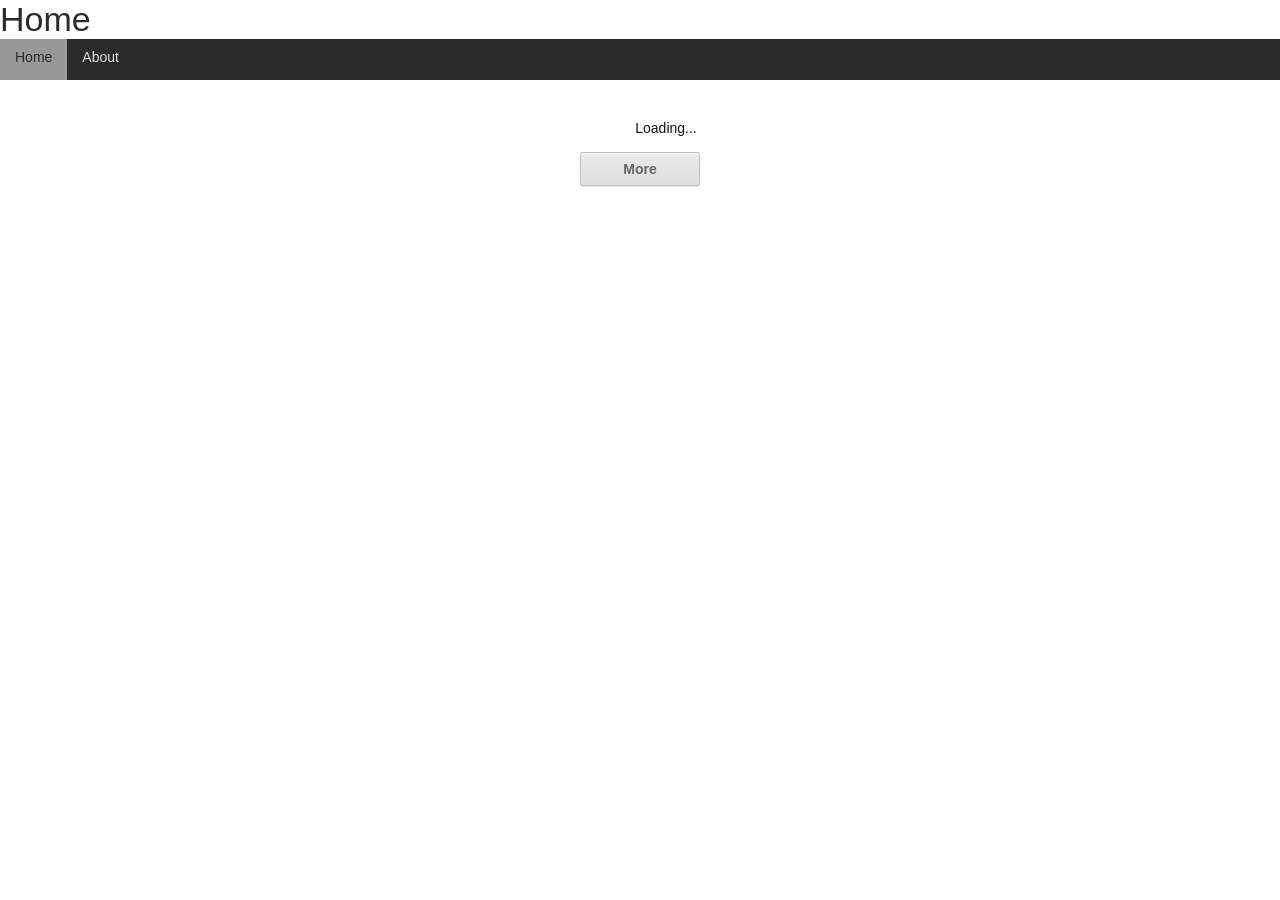
<file: index.html>
<!DOCTYPE html>
<html>
<head>
    <title>MyApp</title>
        
    <meta charset="utf-8" />
    <meta http-equiv="X-UA-Compatible" content="IE=edge,chrome=1" />
    <meta name="apple-mobile-web-app-capable" content="yes" />
    <meta name="viewport" content="width=device-width, initial-scale=1.0, maximum-scale=1.0" />

    <!-- This script is added by PhoneGap build -->
    <!-- <script type="text/javascript" src="cordova.js"></script> -->
    
    <script type="text/javascript" src="js/jquery-1.9.1.min.js"></script>
    <script type="text/javascript" src="js/knockout-2.2.1.js"></script>
    <script type="text/javascript" src="js/globalize.min.js"></script>

    <script type="text/javascript" src="js/dx.phonejs.js"></script>
    
	<link rel="stylesheet" type="text/css" href="css/dx.common.css" />
    <link rel="stylesheet" type="text/css" href="css/dx.ios.default.css" />
    <link rel="stylesheet" type="text/css" href="css/dx.android.holo-dark.css" />
    <link rel="stylesheet" type="text/css" href="css/dx.desktop.default.css" />

    <!-- App -->
    <link rel="stylesheet" type="text/css" href="index.css" />
    <script type="text/javascript" src="index.js"></script>    

    <!-- Layouts -->
    <script type="text/javascript" src="layouts/Navbar/NavbarLayout.js"></script>
    <link rel="stylesheet" type="text/css" href="layouts/Navbar/NavbarLayout.css" />
    <link rel="dx-template" type="text/html" href="layouts/Navbar/NavbarLayout.html"/>

    <!-- App views -->
    <link rel="stylesheet" type="text/css" href="views/home.css" />
    <script type="text/javascript" src="views/home.js"></script>
    <link rel="dx-template" type="text/html" href="views/home.html"/>
    <link rel="dx-template" type="text/html" href="views/about.html"/>
    <link rel="dx-template" type="text/html" href="views/products.html"/>
    <link rel="dx-template" type="text/html" href="views/product-details.html"/>
    <script type="text/javascript" src="views/products.js"></script>
    <script type="text/javascript" src="views/product-details.js"></script>
</head>
<body>
    <div class="dx-viewport"></div>
</body>
</html>
</file>
<file: css/dx.common.css>
/* 
* DevExpress PhoneJS
* Version: 13.1.4
* Build date: Jun 6, 2013
*
* Copyright (c) 2012 - 2013 Developer Express Inc. ALL RIGHTS RESERVED
* EULA: http://phonejs.devexpress.com/EULA
*/
html, body, div, span, applet, object, iframe, h1, h2, h3, h4, h5, h6, p, blockquote, pre, a, abbr, acronym, address, big, cite, code, del, dfn, em, font, img, ins, kbd, q, s, samp, small, strike, strong, sub, sup, tt, var, b, u, i, center, dl, dt, dd, ol, ul, li, fieldset, form, label, legend, table, caption, tbody, tfoot, thead, tr, th, td
{
  font-size: 100%;
  margin: 0;
  padding: 0;
  border: 0;
  outline: 0;
  background: transparent;
}
html, body
{
  width: 100%;
  height: 100%;
  -webkit-user-select: none;
  -moz-user-select: none;
  -ms-user-select: none;
  -o-user-select: none;
  user-select: none;
}
body
{
  background: #fff;
}
.dx-viewport
{
  width: 100%;
  height: 100%;
}
blockquote, q
{
  quotes: none;
}
a
{
  color: #818181;
}
:focus
{
  outline: 0;
}
ins
{
  text-decoration: none;
}
del
{
  text-decoration: line-through;
}
table
{
  border-collapse: collapse;
  border-spacing: 0;
}
article, aside, details, figcaption, figure, footer, header, hgroup, menu, nav, section
{
  display: block;
}
.dx-transition-inner-wrapper
{
  position: absolute;
  overflow: hidden;
}
.dx-transition-outer-wrapper
{
  position: relative;
  overflow: hidden;
}
.dx-transition-inner-wrapper>*
{
  height: 100%;
}
.dx-clearfix:before, .dx-clearfix:after
{
  display: table;
  line-height: 0;
  content: "";
}
.dx-clearfix:after
{
  clear: both;
}
.dx-translate-disabled
{
  -webkit-transform: none !important;
  -moz-transform: none !important;
  -ms-transform: none !important;
  -o-transform: none !important;
  transform: none !important;
}
.dx-hidden-input
{
  position: fixed;
  left: -10px;
  top: -10px;
  width: 0;
  height: 0;
}
.dx-user-select
{
  -webkit-user-select: text;
  -moz-user-select: text;
  -ms-user-select: text;
  -o-user-select: text;
  user-select: text;
}
.dx-widget
{
  padding: 0;
  -webkit-touch-callout: none;
  -webkit-tap-highlight-color: rgba(0,0,0,0);
  -ms-content-zooming: none;
  -webkit-text-size-adjust: none;
}
.dx-widget.dx-state-invisible
{
  display: none !important;
}
.dx-fieldset
{
  margin-bottom: 20px;
}
.dx-fieldset .dx-field
{
  padding: .4em;
  position: relative;
}
.dx-fieldset .dx-field:before, .dx-fieldset .dx-field:after
{
  display: table;
  line-height: 0;
  content: "";
}
.dx-fieldset .dx-field:after
{
  clear: both;
}
.dx-fieldset .dx-field-label
{
  float: left;
  width: 40%;
  text-overflow: ellipsis;
  white-space: nowrap;
  overflow: hidden;
}
.dx-fieldset .dx-field-value
{
  float: right;
  width: 60%;
  text-overflow: ellipsis;
  white-space: nowrap;
  overflow: hidden;
  margin: 0;
}
.dx-button
{
  display: inline-block;
  margin: 1px 0;
  cursor: pointer;
  text-align: center;
  vertical-align: middle;
  max-width: 100%;
  -webkit-user-select: none;
  -moz-user-select: none;
  -ms-user-select: none;
  -o-user-select: none;
  user-select: none;
  -webkit-user-drag: none;
  -moz-user-drag: none;
  -ms-user-drag: none;
  -o-user-drag: none;
  user-drag: none;
}
.dx-button .dx-button-content
{
  text-overflow: ellipsis;
  overflow: hidden;
  max-height: 100%;
}
.dx-button.dx-state-disabled
{
  cursor: default;
}
.dx-button .dx-button-link
{
  text-decoration: none;
}
.dx-button .dx-icon
{
  display: inline-block;
  vertical-align: middle;
}
.dx-button .dx-button-text
{
  display: inline;
  vertical-align: middle;
}
.dx-scrollable
{
  height: 100%;
}
.dx-scrollable-container
{
  position: relative;
  overflow: hidden;
  width: 100%;
  height: 100%;
  -ms-touch-action: none;
  -webkit-tap-highlight-color: transparent;
}
.dx-scrollable-content
{
  position: relative;
  min-height: 100%;
  -webkit-backface-visibility: hidden;
  -webkit-transform: translate3d(0,0,0);
}
.dx-scrollable-content:before, .dx-scrollable-content:after
{
  display: table;
  line-height: 0;
  content: "";
}
.dx-scrollable-content:after
{
  clear: both;
}
.dx-scrollable-content-horizontal
{
  float: left;
  display: block;
}
.dx-scrollable-scrollbar
{
  position: absolute;
}
.dx-scrollable-scroll
{
  position: relative;
  -webkit-backface-visibility: hidden;
  -webkit-transform: translate3d(0,0,0);
}
.dx-scrollable-scrollbar-vertical
{
  top: 0;
  right: 0;
  width: 9px;
}
.dx-scrollable-scrollbar-horizontal
{
  left: 0;
  bottom: 0;
  height: 9px;
}
.dx-scrollable-scrollbar.dx-state-disabled
{
  display: none;
}
.dx-swipeable
{
  -webkit-user-select: none;
  -moz-user-select: none;
  -ms-user-select: none;
  -o-user-select: none;
  user-select: none;
}
.dx-scrollview-pull-down
{
  width: 100%;
  height: 50px;
  padding-top: 30px;
  top: -80px;
  overflow: hidden;
  -webkit-user-select: none;
  -moz-user-select: none;
  -ms-user-select: none;
  -o-user-select: none;
  user-select: none;
  -webkit-user-drag: none;
  -moz-user-drag: none;
  -ms-user-drag: none;
  -o-user-drag: none;
  user-drag: none;
}
.dx-scrollview-pull-down.dx-scrollview-pull-down-loading .dx-scrollview-pull-down-image
{
  display: none;
}
.dx-scrollview-pull-down.dx-scrollview-pull-down-loading .dx-scrollview-pull-down-indicator
{
  display: inline-block;
  margin: 0 40px;
  width: 20px;
  height: 23px;
  line-height: 30px;
  padding-top: 7px;
  -webkit-user-select: none;
  -moz-user-select: none;
  -ms-user-select: none;
  -o-user-select: none;
  user-select: none;
  -webkit-user-drag: none;
  -moz-user-drag: none;
  -ms-user-drag: none;
  -o-user-drag: none;
  user-drag: none;
}
.dx-scrollview-pull-down .dx-scrollview-pull-down-indicator
{
  display: none;
}
.dx-scrollview-pull-down-image
{
  display: inline-block;
  vertical-align: middle;
  margin: 0 40px;
  width: 20px;
  height: 50px;
  -webkit-user-select: none;
  -moz-user-select: none;
  -ms-user-select: none;
  -o-user-select: none;
  user-select: none;
  -webkit-user-drag: none;
  -moz-user-drag: none;
  -ms-user-drag: none;
  -o-user-drag: none;
  user-drag: none;
  -webkit-transform: translate3d(0,0,0) rotate(0);
  -moz-transform: translate3d(0,0,0) rotate(0);
  -ms-transform: translate3d(0,0,0) rotate(0);
  -o-transform: translate3d(0,0,0) rotate(0);
  transform: translate3d(0,0,0) rotate(0);
  -ms-transform: rotate(0);
  -webkit-transition: -webkit-transform .2s linear;
  -moz-transition: -moz-transform .2s linear;
  -o-transition: -o-transform .2s linear;
  transition: transform .2s linear;
}
.dx-scrollview-pull-down-text
{
  display: inline;
  vertical-align: middle;
  -webkit-user-select: none;
  -moz-user-select: none;
  -ms-user-select: none;
  -o-user-select: none;
  user-select: none;
  -webkit-user-drag: none;
  -moz-user-drag: none;
  -ms-user-drag: none;
  -o-user-drag: none;
  user-drag: none;
}
.dx-scrollview-pull-down-ready .dx-scrollview-pull-down-image
{
  -webkit-transform: translate3d(0,0,0) rotate(-180deg);
  -moz-transform: translate3d(0,0,0) rotate(-180deg);
  -ms-transform: translate3d(0,0,0) rotate(-180deg);
  -o-transform: translate3d(0,0,0) rotate(-180deg);
  transform: translate3d(0,0,0) rotate(-180deg);
  -ms-transform: rotate(-180deg);
}
.dx-scrollview-content
{
  position: relative;
}
.dx-scrollview-content:before, .dx-scrollview-content:after
{
  display: table;
  line-height: 0;
  content: "";
}
.dx-scrollview-content:after
{
  clear: both;
}
.dx-scrollview-scrollbottom .dx-scrollview-scrollbottom-indicator
{
  height: 23px;
  line-height: 30px;
  padding-top: 7px;
  margin: 0 10px;
  -webkit-user-select: none;
  -moz-user-select: none;
  -ms-user-select: none;
  -o-user-select: none;
  user-select: none;
  -webkit-user-drag: none;
  -moz-user-drag: none;
  -ms-user-drag: none;
  -o-user-drag: none;
  user-drag: none;
}
.dx-scrollview-scrollbottom .dx-scrollview-scrollbottom-indicator
{
  display: inline-block;
}
.dx-scrollview-scrollbottom.dx-scrollview-scrollbottom-end .dx-scrollview-scrollbottom-indicator
{
  display: none;
}
.dx-scrollview-scrollbottom-text
{
  display: inline;
  vertical-align: middle;
  -webkit-user-select: none;
  -moz-user-select: none;
  -ms-user-select: none;
  -o-user-select: none;
  user-select: none;
  -webkit-user-drag: none;
  -moz-user-drag: none;
  -ms-user-drag: none;
  -o-user-drag: none;
  user-drag: none;
}
.dx-scrollview-scrollbottom
{
  text-align: center;
  width: 100%;
  padding: 10px 0;
  overflow: hidden;
}
.dx-checkbox
{
  display: inline-block;
  margin: 1px;
  cursor: pointer;
  -webkit-user-select: none;
  -moz-user-select: none;
  -ms-user-select: none;
  -o-user-select: none;
  user-select: none;
  -webkit-user-drag: none;
  -moz-user-drag: none;
  -ms-user-drag: none;
  -o-user-drag: none;
  user-drag: none;
}
.dx-checkbox.dx-state-disabled
{
  cursor: default;
}
.dx-checkbox .dx-checkbox-icon
{
  display: inline-block;
}
.dx-slider
{
  margin: 1px;
  line-height: 0;
  -webkit-user-select: none;
  -moz-user-select: none;
  -ms-user-select: none;
  -o-user-select: none;
  user-select: none;
}
.dx-slider.dx-state-disabled .dx-slider-wrapper
{
  cursor: default;
}
.dx-slider .dx-slider-wrapper
{
  position: relative;
  display: inline-block;
  width: 100%;
  cursor: pointer;
}
.dx-slider .dx-slider-wrapper .dx-slider-range
{
  position: absolute;
  top: 0;
  height: 100%;
  pointer-events: none;
  -webkit-user-drag: none;
  -moz-user-drag: none;
  -ms-user-drag: none;
  -o-user-drag: none;
  user-drag: none;
}
.dx-slider .dx-slider-wrapper .dx-slider-handle
{
  position: absolute;
  top: 0;
  left: 0;
  -webkit-user-drag: none;
  -moz-user-drag: none;
  -ms-user-drag: none;
  -o-user-drag: none;
  user-drag: none;
}
.dx-switch
{
  position: relative;
  display: inline-block;
  overflow: visible;
  margin: 1px;
  cursor: pointer;
  -webkit-user-drag: none;
  -moz-user-drag: none;
  -ms-user-drag: none;
  -o-user-drag: none;
  user-drag: none;
  -webkit-user-select: none;
  -moz-user-select: none;
  -ms-user-select: none;
  -o-user-select: none;
  user-select: none;
}
.dx-switch.dx-state-disabled
{
  cursor: default;
}
.dx-switch .dx-switch-wrapper
{
  overflow: hidden;
  width: 100%;
  height: 100%;
}
.dx-switch .dx-switch-inner
{
  margin-left: -50px;
}
.dx-tabs
{
  text-align: center;
  display: inline-block;
  font-size: 0 !important;
}
.dx-tabs .dx-tab
{
  display: inline-block;
  cursor: pointer;
  position: relative;
  overflow: hidden;
  text-overflow: ellipsis;
  white-space: nowrap;
}
.dx-tabs .dx-tab a
{
  text-decoration: none;
  color: #fff;
  position: absolute;
  top: 0;
  left: 0;
  height: 100%;
  width: 100%;
  background-color: #fff;
  opacity: .001;
}
.dx-tabs .dx-tab .dx-icon
{
  display: block;
  margin: 0 auto;
  -webkit-user-drag: none;
  -moz-user-drag: none;
  -ms-user-drag: none;
  -o-user-drag: none;
  user-drag: none;
}
.dx-tabs .dx-tab .dx-tab-text
{
  display: block;
  text-align: center;
  margin: 0 auto;
  -webkit-user-drag: none;
  -moz-user-drag: none;
  -ms-user-drag: none;
  -o-user-drag: none;
  user-drag: none;
  -webkit-user-select: none;
  -moz-user-select: none;
  -ms-user-select: none;
  -o-user-select: none;
  user-select: none;
}
.dx-map
{
  position: relative;
}
.dx-map .dx-map-container, .dx-map .dx-map-shield
{
  position: absolute;
  top: 0;
  left: 0;
  width: 100%;
  height: 100%;
}
.dx-map .dx-map-shield
{
  opacity: .01;
  background: rgba(0,0,0,.01);
}
.dx-tabs.dx-navbar
{
  width: 100%;
  margin: 0;
  -webkit-user-drag: none;
  -moz-user-drag: none;
  -ms-user-drag: none;
  -o-user-drag: none;
  user-drag: none;
  -webkit-user-select: none;
  -moz-user-select: none;
  -ms-user-select: none;
  -o-user-select: none;
  user-select: none;
}
.dx-tabs.dx-navbar .dx-nav-item
{
  vertical-align: bottom;
}
.dx-tabs.dx-navbar .dx-nav-item a
{
  display: block;
  height: 100%;
  text-decoration: none;
}
.dx-tabs.dx-navbar .dx-nav-item-content
{
  position: relative;
}
.dx-editbox
{
  margin: 1px;
}
.dx-editbox .dx-editbox-input
{
  width: 100%;
  border: 0;
  outline: 0;
  -webkit-appearance: none;
  -webkit-box-sizing: border-box;
  -moz-box-sizing: border-box;
  box-sizing: border-box;
  -webkit-user-select: text;
  -moz-user-select: text;
  -ms-user-select: text;
  -o-user-select: text;
  user-select: text;
}
.dx-editbox .dx-placeholder
{
  position: relative;
}
.dx-editbox .dx-placeholder:before
{
  position: absolute;
  display: block;
  width: 100%;
  height: 100%;
  content: attr(DATA-DX_PLACEHOLDER);
}
.dx-editbox .dx-placeholder.dx-hide:before
{
  display: none;
}
.dx-textarea .dx-editbox-input
{
  resize: none;
  font-family: inherit;
}
.dx-numberbox input[type=number]::-webkit-inner-spin-button
{
  -webkit-appearance: none;
}
.dx-toolbar
{
  position: relative;
  width: 100%;
  overflow: hidden;
  z-index: 1;
}
.dx-toolbar .dx-toolbar-item
{
  display: table-cell;
  padding: 0 5px;
  vertical-align: middle;
}
.dx-toolbar .dx-toolbar-item .dx-tabs
{
  table-layout: auto;
}
.dx-toolbar .dx-toolbar-item img
{
  display: block;
}
.dx-toolbar .dx-toolbar-left, .dx-toolbar .dx-toolbar-right
{
  position: absolute;
}
.dx-toolbar .dx-toolbar-left
{
  left: 0;
}
.dx-toolbar .dx-toolbar-right
{
  right: 0;
}
.dx-toolbar .dx-toolbar-label
{
  -webkit-user-select: none;
  -moz-user-select: none;
  -ms-user-select: none;
  -o-user-select: none;
  user-select: none;
  -webkit-user-drag: none;
  -moz-user-drag: none;
  -ms-user-drag: none;
  -o-user-drag: none;
  user-drag: none;
}
.dx-toolbar .dx-toolbar-center
{
  margin: 0 auto;
  height: 100%;
  text-align: center;
}
.dx-toolbar .dx-toolbar-center, .dx-toolbar .dx-toolbar-left, .dx-toolbar .dx-toolbar-right
{
  display: table;
  top: 0;
  height: 100%;
}
.dx-list
{
  min-height: 3em;
  margin: 0;
}
.dx-list .dx-list-item
{
  cursor: pointer;
  -webkit-backface-visibility: hidden;
}
.dx-list.dx-state-disabled, .dx-list.dx-state-disabled .dx-list-item, .dx-list.dx-state-disabled.dx-list-item
{
  cursor: default;
}
.dx-list .dx-list-next-button
{
  padding: 5px;
  text-align: center;
}
.dx-list .dx-list-next-button .dx-button
{
  padding: 0 3em;
}
.dx-tileview .dx-tile
{
  position: absolute !important;
  -webkit-backface-visibility: hidden;
  -webkit-box-sizing: border-box;
  -moz-box-sizing: border-box;
  box-sizing: border-box;
}
.dx-tileview .dx-tile.dx-state-active
{
  -webkit-transition: -webkit-transform 100ms linear;
  -moz-transition: -moz-transform 100ms linear;
  -o-transition: -o-transform 100ms linear;
  transition: transform 100ms linear;
  -webkit-transform: scale(.96);
  -moz-transform: scale(.96);
  -ms-transform: scale(.96);
  -o-transform: scale(.96);
  transform: scale(.96);
}
.dx-tileview .dx-tiles-wrapper
{
  position: relative;
  height: 1px;
}
.dx-tileview div.dx-scrollable-container
{
  overflow-y: hidden;
}
.dx-overlay
{
  position: absolute;
  z-index: 1000;
  top: 0;
  left: 0;
  -webkit-transform: translate3d(0,0,0);
  -moz-transform: translate3d(0,0,0);
  -ms-transform: translate3d(0,0,0);
  -o-transform: translate3d(0,0,0);
  transform: translate3d(0,0,0);
  -webkit-user-select: none;
  -moz-user-select: none;
  -ms-user-select: none;
  -o-user-select: none;
  user-select: none;
}
.dx-overlay.dx-overlay-modal
{
  width: 100%;
  height: 100%;
}
.dx-overlay.dx-overlay-shader
{
  position: fixed;
  background-color: rgba(128,128,128,.5);
}
.dx-overlay .dx-overlay-content
{
  position: absolute;
  z-index: 1000;
  overflow: hidden;
  -webkit-transform: translate3d(0,0,0);
  -moz-transform: translate3d(0,0,0);
  -ms-transform: translate3d(0,0,0);
  -o-transform: translate3d(0,0,0);
  transform: translate3d(0,0,0);
}
.dx-toast .dx-toast-content
{
  display: inline-block;
  padding: 10px;
  vertical-align: middle;
}
.dx-toast .dx-toast-content .dx-toast-icon
{
  display: inline-block;
  width: 35px;
  height: 35px;
  margin-right: 10px;
  vertical-align: middle;
}
.dx-toast .dx-toast-content .dx-toast-message
{
  display: inline;
  vertical-align: middle;
}
.dx-toast .dx-toast-content.dx-toast-info
{
  background-color: #80b9e4;
}
.dx-toast .dx-toast-content.dx-toast-warning
{
  background-color: #ffb277;
}
.dx-toast .dx-toast-content.dx-toast-error
{
  background-color: #f77;
}
.dx-toast .dx-toast-content.dx-toast-success
{
  background-color: #6ec881;
}
.dx-popup .dx-overlay-content .dx-popup-title
{
  min-height: 19px;
  padding: 10px;
  -webkit-user-drag: none;
  -moz-user-drag: none;
  -ms-user-drag: none;
  -o-user-drag: none;
  user-drag: none;
  -webkit-user-select: none;
  -moz-user-select: none;
  -ms-user-select: none;
  -o-user-select: none;
  user-select: none;
}
.dx-popup .dx-overlay-content .dx-popup-content
{
  padding: 10px;
  -webkit-user-drag: none;
  -moz-user-drag: none;
  -ms-user-drag: none;
  -o-user-drag: none;
  user-drag: none;
  -webkit-user-select: none;
  -moz-user-select: none;
  -ms-user-select: none;
  -o-user-select: none;
  user-select: none;
}
.dx-dialog-root .dx-overlay-shader
{
  background-color: #444;
}
.dx-dialog-root .dx-overlay-content .dx-dialog-content
{
  padding: 0;
}
.dx-dialog-root .dx-overlay-content .dx-dialog-message
{
  padding: 10px 10px 5px 10px;
}
.dx-dialog-root .dx-overlay-content .dx-button:only-child
{
  width: 100%;
}
.dx-gallery
{
  position: relative;
  overflow: hidden;
  width: 100%;
  height: 100%;
}
.dx-gallery .dx-gallery-wrapper
{
  position: relative;
  height: 100%;
}
.dx-gallery .dx-gallery-nav-button-prev, .dx-gallery .dx-gallery-nav-button-next
{
  position: absolute;
  top: 50%;
  cursor: pointer;
  -webkit-user-select: none;
  -moz-user-select: none;
  -ms-user-select: none;
  -o-user-select: none;
  user-select: none;
  background-size: 100%;
}
.dx-gallery.dx-state-disabled .dx-gallery-nav-button-prev, .dx-gallery.dx-state-disabled .dx-gallery-nav-button-next
{
  cursor: default;
}
.dx-gallery .dx-gallery-nav-button-prev
{
  left: 0;
}
.dx-gallery .dx-gallery-nav-button-next
{
  right: 0;
}
.dx-gallery .dx-gallery-item
{
  position: absolute;
  width: 100%;
  height: 100%;
}
.dx-gallery .dx-gallery-indicator
{
  position: absolute;
  bottom: 10px;
  width: 100%;
  height: 10px;
  font-size: 0;
}
.dx-gallery .dx-gallery-indicator-item
{
  display: inline-block;
  height: 10px;
  margin: 0 2px;
}
.dx-lookup
{
  height: 19px;
}
.dx-lookup .dx-lookup-field
{
  cursor: pointer;
  -webkit-box-sizing: border-box;
  -moz-box-sizing: border-box;
  box-sizing: border-box;
  width: 100%;
  height: 100%;
  position: relative;
  text-overflow: ellipsis;
  white-space: nowrap;
  overflow: hidden;
}
.dx-lookup-popup .dx-list-item
{
  cursor: pointer;
}
.dx-lookup-popup .dx-popup-content
{
  position: absolute;
  top: 40px;
  bottom: 40px;
  left: 0;
  right: 0;
}
.dx-lookup-popup.dx-lookup-popup-search .dx-popup-content
{
  bottom: 85px;
}
.dx-action-sheet-popup .dx-overlay-content
{
  -webkit-user-select: none;
  -moz-user-select: none;
  -ms-user-select: none;
  -o-user-select: none;
  user-select: none;
  -webkit-user-drag: none;
  -moz-user-drag: none;
  -ms-user-drag: none;
  -o-user-drag: none;
  user-drag: none;
  padding-top: 0;
  padding-bottom: 0;
}
.dx-action-sheet-popup .dx-overlay-content .dx-button
{
  padding-left: 0;
  padding-right: 0;
  margin-left: 0;
  margin-right: 0;
}
.dx-action-sheet-popup .dx-overlay-content .dx-action-sheet-item, .dx-action-sheet-popup .dx-overlay-content .dx-action-sheet-cancel
{
  width: 100%;
}
.dx-loadindicator
{
  display: inline-block;
  position: relative;
  width: 32px;
  height: 32px;
  overflow: hidden;
}
.dx-loadindicator.dx-loadindicator-small
{
  width: 20px;
  height: 20px;
}
.dx-loadindicator.dx-loadindicator-medium
{
  width: 32px;
  height: 32px;
}
.dx-loadindicator.dx-loadindicator-large
{
  width: 64px;
  height: 64px;
}
.dx-loadpanel-content
{
  padding: 10px;
  border: 1px solid #ccc;
  background: #fefefe;
  filter: alpha(opacity=90);
  -khtml-opacity: .9;
  -moz-opacity: .9;
  opacity: .9;
  -webkit-border-radius: 5px;
  -moz-border-radius: 5px;
  border-radius: 5px;
  -webkit-user-drag: none;
  -moz-user-drag: none;
  -ms-user-drag: none;
  -o-user-drag: none;
  user-drag: none;
  text-align: center;
}
.dx-loadpanel-content .dx-loadpanel-image
{
  height: 30px;
}
.dx-loadpanel-content .dx-loadpanel-message
{
  margin: 10px;
  text-align: center;
}
.dx-overlay.dx-loadpanel, .dx-overlay.dx-loadpanel .dx-overlay-shader, .dx-overlay.dx-loadpanel .dx-overlay-content
{
  z-index: 1001;
}
.dx-autocomplete-popup .dx-list
{
  min-height: 35px;
}
.dx-dropdownmenu-popup .dx-dropdownmenu-list
{
  min-height: 40px;
  min-width: 100px;
}
.dx-dropdownmenu-popup .dx-dropdownmenu-list .dx-list-item:last-child
{
  border-bottom: none;
}
.dx-datagrid
{
  font-weight: 400;
  font-family: SegoeUI,'Segoe UI',HelveticaNeue,'Helvetica Neue','Trebuchet MS',Verdana;
  font-size: 12px;
  cursor: default;
}
.dx-datagrid table
{
  border-collapse: collapse;
}
.dx-datagrid .dx-datagrid-table
{
  table-layout: fixed;
  width: 100%;
}
.dx-pivotgrid
{
  font-weight: 400;
  font-size: 12px;
  cursor: default;
  width: 100%;
}
.dx-pivotgrid table
{
  border-collapse: collapse;
}
.disable-select
{
  -webkit-touch-callout: none;
  -webkit-user-select: none;
  -khtml-user-select: none;
  -moz-user-select: none;
  -ms-user-select: none;
  -o-user-select: none;
  user-select: none;
}
.dxdbRootFullScreenMode
{
  padding: 10px;
}
.dx-dashboard-viewer
{
  background: transparent;
}
.dx-dashboard-title
{
  font-size: 30px;
  overflow: hidden;
  padding-top: 3px;
  padding-bottom: 3px;
}
.dx-dashboard-title .dx-dashboard-title-image
{
  white-space: normal;
}
.dx-dashboard-title .dx-dashboard-title-text
{
  overflow: hidden;
  text-overflow: ellipsis;
  white-space: nowrap;
  display: inline-block;
  float: left;
  padding-left: 8px;
  padding-right: 8px;
  padding-top: 0;
  padding-bottom: 0;
}
.dx-dashboard-viewer .dx-viewer-item-table
{
  border-collapse: separate;
}
.dx-dashboard-viewer div, .dx-dashboard-viewer td, .dx-dashboard-viewer tr
{
  vertical-align: top;
}
.dx-dashboard-viewer .dx-dashboard-splitter-pane
{
  -webkit-touch-callout: none;
  -webkit-user-select: none;
  -khtml-user-select: none;
  -moz-user-select: none;
  -ms-user-select: none;
  -o-user-select: none;
  user-select: none;
  -webkit-background-clip: padding-box;
  background-clip: padding-box;
  overflow: hidden;
}
.dx-dashboard-viewer .dx-dashboard-splitter-pane-empty
{
  -webkit-touch-callout: none;
  -webkit-user-select: none;
  -khtml-user-select: none;
  -moz-user-select: none;
  -ms-user-select: none;
  -o-user-select: none;
  user-select: none;
  -webkit-background-clip: padding-box;
  background-clip: padding-box;
  overflow: visible;
}
.dx-dashboard-icon
{
  background-repeat: no-repeat;
  background-position: center center;
}
.dx-dashboard-button
{
  display: inline-block;
  padding: 0;
  border: 1px solid transparent;
}
.dx-dashboard-small-icon
{
  background-repeat: no-repeat;
  background-position: center center;
  width: 24px;
  height: 24px;
}
.dx-dashboard-big-icon
{
  background-repeat: no-repeat;
  background-position: center center;
  width: 32px;
  height: 32px;
}
.dx-dashboard-small-button-icon
{
  background-repeat: no-repeat;
  background-position: center center;
  width: 24px;
  height: 24px;
  display: inline-block;
  padding: 0;
  border: 1px solid transparent;
}
.dx-dashboard-big-button-icon
{
  background-repeat: no-repeat;
  background-position: center center;
  width: 32px;
  height: 32px;
  display: inline-block;
  padding: 0;
  border: 1px solid transparent;
}
.dx-dashboard-item-header
{
  -webkit-touch-callout: none;
  -webkit-user-select: none;
  -khtml-user-select: none;
  -moz-user-select: none;
  -ms-user-select: none;
  -o-user-select: none;
  user-select: none;
  display: block;
  float: left;
  clear: both;
  filter: none;
  width: 100%;
  font-size: 14px;
}
.dx-dashboard-item-header .dx-dashboard-item-header-text
{
  overflow: hidden;
  text-overflow: ellipsis;
  white-space: nowrap;
  display: block;
  float: left;
  font-weight: normal;
  padding-left: 10px;
  padding-top: 7px;
  padding-right: 0;
  padding-bottom: 7px;
}
div.dx-dashboard-item
{
  -webkit-touch-callout: none;
  -webkit-user-select: none;
  -khtml-user-select: none;
  -moz-user-select: none;
  -ms-user-select: none;
  -o-user-select: none;
  user-select: none;
  width: 100% !important;
  display: block;
  clear: both;
}
.dxdbDashboardWItem>*
{
  padding: 0;
}
.dxdbDashboardWItem>*>*>*>*
{
  margin-left: auto;
  margin-right: auto;
}
.dx-dashboard-item-shield
{
  position: absolute;
}
.dx-dashboard-item-toolbar
{
  border-width: 0;
  display: inline;
  height: 100%;
  float: right;
  padding: 4px;
}
.dx-dashboard-item-toolbar .dx-db-toolbar-internal
{
  -webkit-touch-callout: none;
  -webkit-user-select: none;
  -khtml-user-select: none;
  -moz-user-select: none;
  -ms-user-select: none;
  -o-user-select: none;
  user-select: none;
  width: 100%;
  white-space: nowrap;
}
.dx-dashboard-item-loading
{
  background-repeat: no-repeat;
  background-position: center center;
  width: 24px;
  height: 24px;
}
.dx-dashboard-clear-master-filter
{
  background-repeat: no-repeat;
  background-position: center center;
  width: 24px;
  height: 24px;
  display: inline-block;
  padding: 0;
  border: 1px solid transparent;
  opacity: .4;
}
.dx-dashboard-content-selection
{
  background-repeat: no-repeat;
  background-position: center center;
  width: 24px;
  height: 24px;
  display: inline-block;
  padding: 0;
  border: 1px solid transparent;
}
.dx-dashboard-item-header-drill-up
{
  background-repeat: no-repeat;
  background-position: center center;
  width: 24px;
  height: 24px;
  display: inline-block;
  padding: 0;
  border: 1px solid transparent;
  opacity: .4;
}
.dx-dashboard-item-export
{
  background-repeat: no-repeat;
  background-position: center center;
  width: 24px;
  height: 24px;
  display: inline-block;
  padding: 0;
  border: 1px solid transparent;
}
.dx-dashboard-export
{
  background-repeat: no-repeat;
  background-position: center center;
  width: 32px;
  height: 32px;
  display: inline-block;
  padding: 0;
  border: 1px solid transparent;
}
.dx-dashboard-clear-master-filter.dxdbEnabled:hover, .dx-dashboard-content-selection:hover, .dx-dashboard-item-export:hover, .dx-dashboard-export:hover, .dx-dashboard-item-header-drill-up.dxdbEnabled:hover
{
  cursor: pointer;
}
.dx-dashboard-clear-master-filter.dxdbEnabled, .dx-dashboard-item-header-drill-up.dxdbEnabled, .dx-dashboard-item-export.dxdbEnabled
{
  opacity: 1;
}
.dx-dashboard-menu-background
{
  display: none;
  position: absolute;
}
.dx-dashboard-menu-background li
{
  overflow: hidden;
  text-overflow: ellipsis;
  white-space: nowrap;
  border: 1px solid transparent;
  border-collapse: separate;
  cursor: pointer;
  font-size: 12px;
  list-style-type: none;
  padding-left: 6px;
  padding-right: 6px;
  padding-top: 3px;
  padding-bottom: 3px;
}
.dx-dashboard-splitter-v-separator, .dx-dashboard-splitter-h-separator
{
  -webkit-touch-callout: none;
  -webkit-user-select: none;
  -khtml-user-select: none;
  -moz-user-select: none;
  -ms-user-select: none;
  -o-user-select: none;
  user-select: none;
  font-size: 0;
}
.dx-dashboard-splitter-h-separator:hover, .dx-dashboard-splitter-moving-h-separator
{
  cursor: n-resize;
}
.dx-dashboard-splitter-v-separator:hover, .dx-dashboard-splitter-moving-v-separator
{
  cursor: w-resize;
}
.dx-dashboard-splitter-resizing
{
  font-size: 0;
  line-height: 0;
}
div.dx-dashboard-splitter-separator
{
  display: inline-block;
  font-size: 0;
  line-height: 0;
}
div.dx-dashboard-splitter-layout-place
{
  width: 100%;
  height: 100%;
  vertical-align: top;
}
div.dx-dashboard-layout-shield
{
  background-color: transparent;
  z-index: 100;
  position: absolute;
}
.dx-dashboard-item.dx-hide-vertical-border .dx-datagrid-rowsview tr td
{
  border-left: none;
}
</file>
